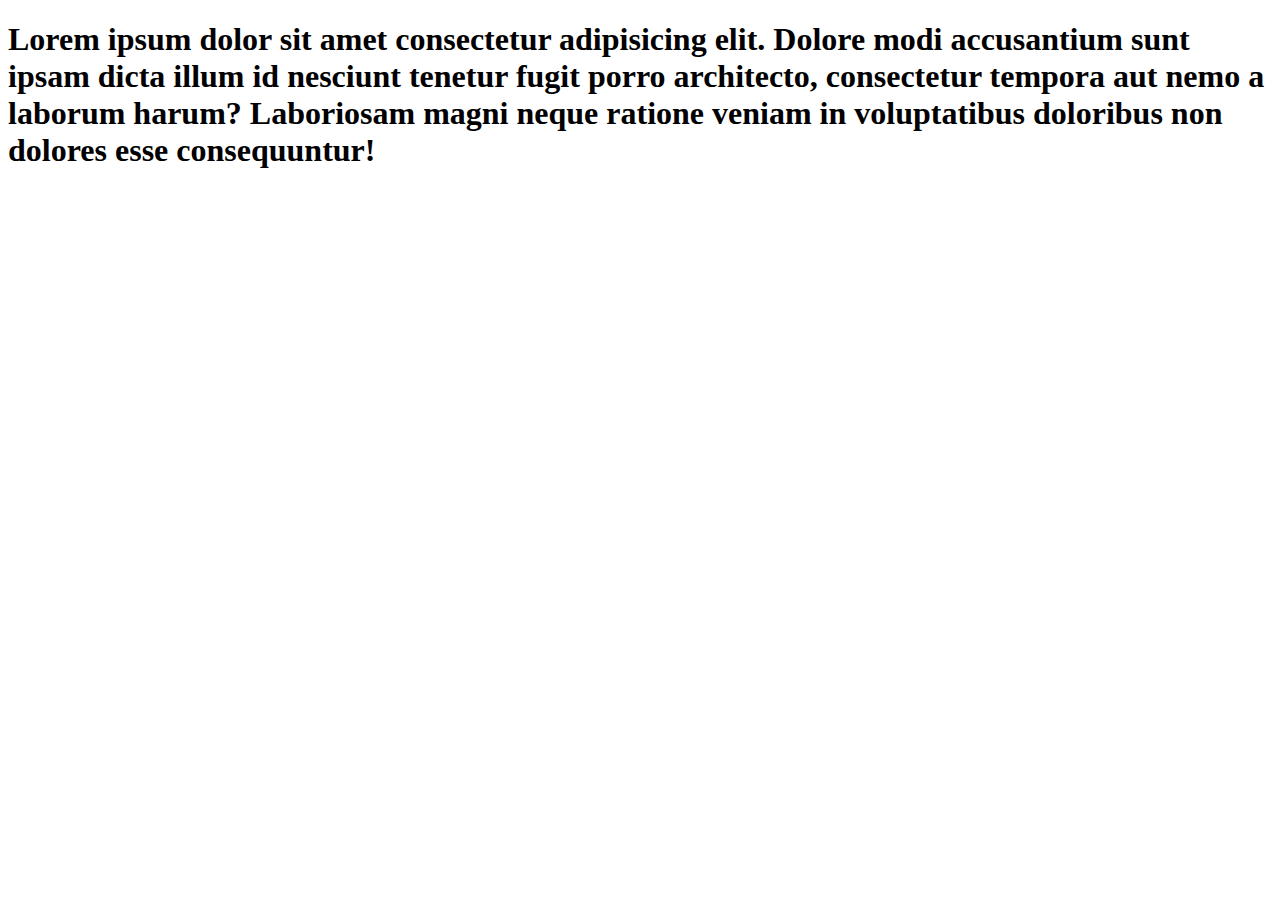
<file: HTTP/data.htm>
<!DOCTYPE html>
<html lang="en">
<head>
    <meta charset="UTF-8">
    <meta name="viewport" content="width=device-width, initial-scale=1.0">
    <title>Document</title>
</head>
<body>
    <h1>Lorem ipsum dolor sit amet consectetur adipisicing elit. Dolore modi accusantium sunt ipsam dicta illum id nesciunt tenetur fugit porro architecto, consectetur tempora aut nemo a laborum harum? Laboriosam magni neque ratione veniam in voluptatibus doloribus non dolores esse consequuntur!</h1>
</body>
</html>
</file>
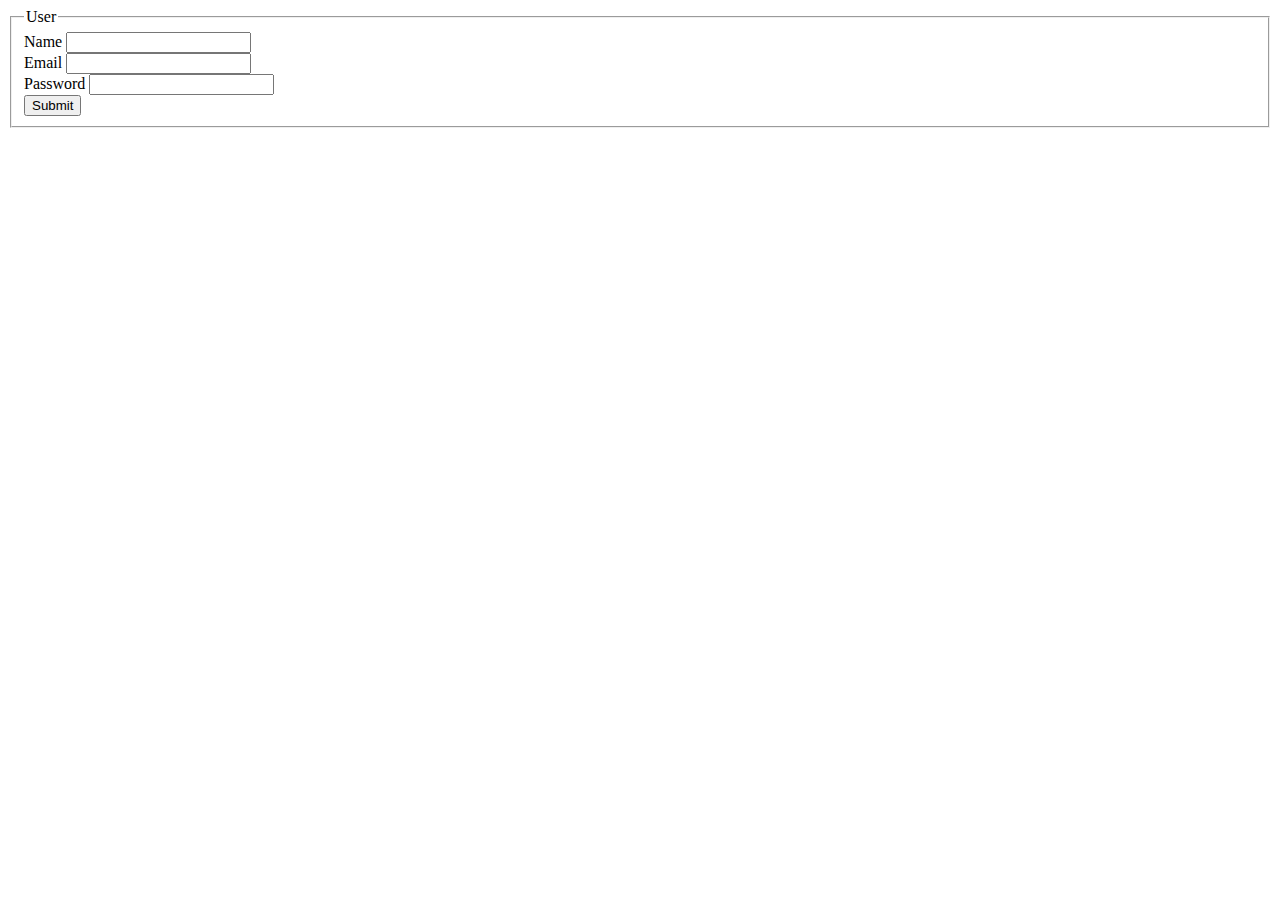
<file: HTTP/Form/form.html>
<!DOCTYPE html>
<html lang="en">

<head>
    <meta charset="UTF-8">
    <meta name="viewport" content="width=device-width, initial-scale=1.0">
    <title>Document</title>
    <link rel="stylesheet" href="http://localhost:3000/css">
</head>
<body>
    <form method="post" action="/">
    <fieldset><legend>User</legend>
            <label for="name">Name</label>
            <!-- Add the name attribute here -->
            <input type="text" id="name" name="name" required><br>

            <label for="email">Email</label>
            <!-- Add the name attribute here -->
            <input type="email" id="email" name="email" required><br> 

            <label for="pswd">Password</label>
            <!-- Add the name attribute here -->
            <input type="password" id="pswd" name="password" required><br>
            
            <button type="submit">Submit</button> 
    </fieldset>
</form>
</body>

</html>
</file>
